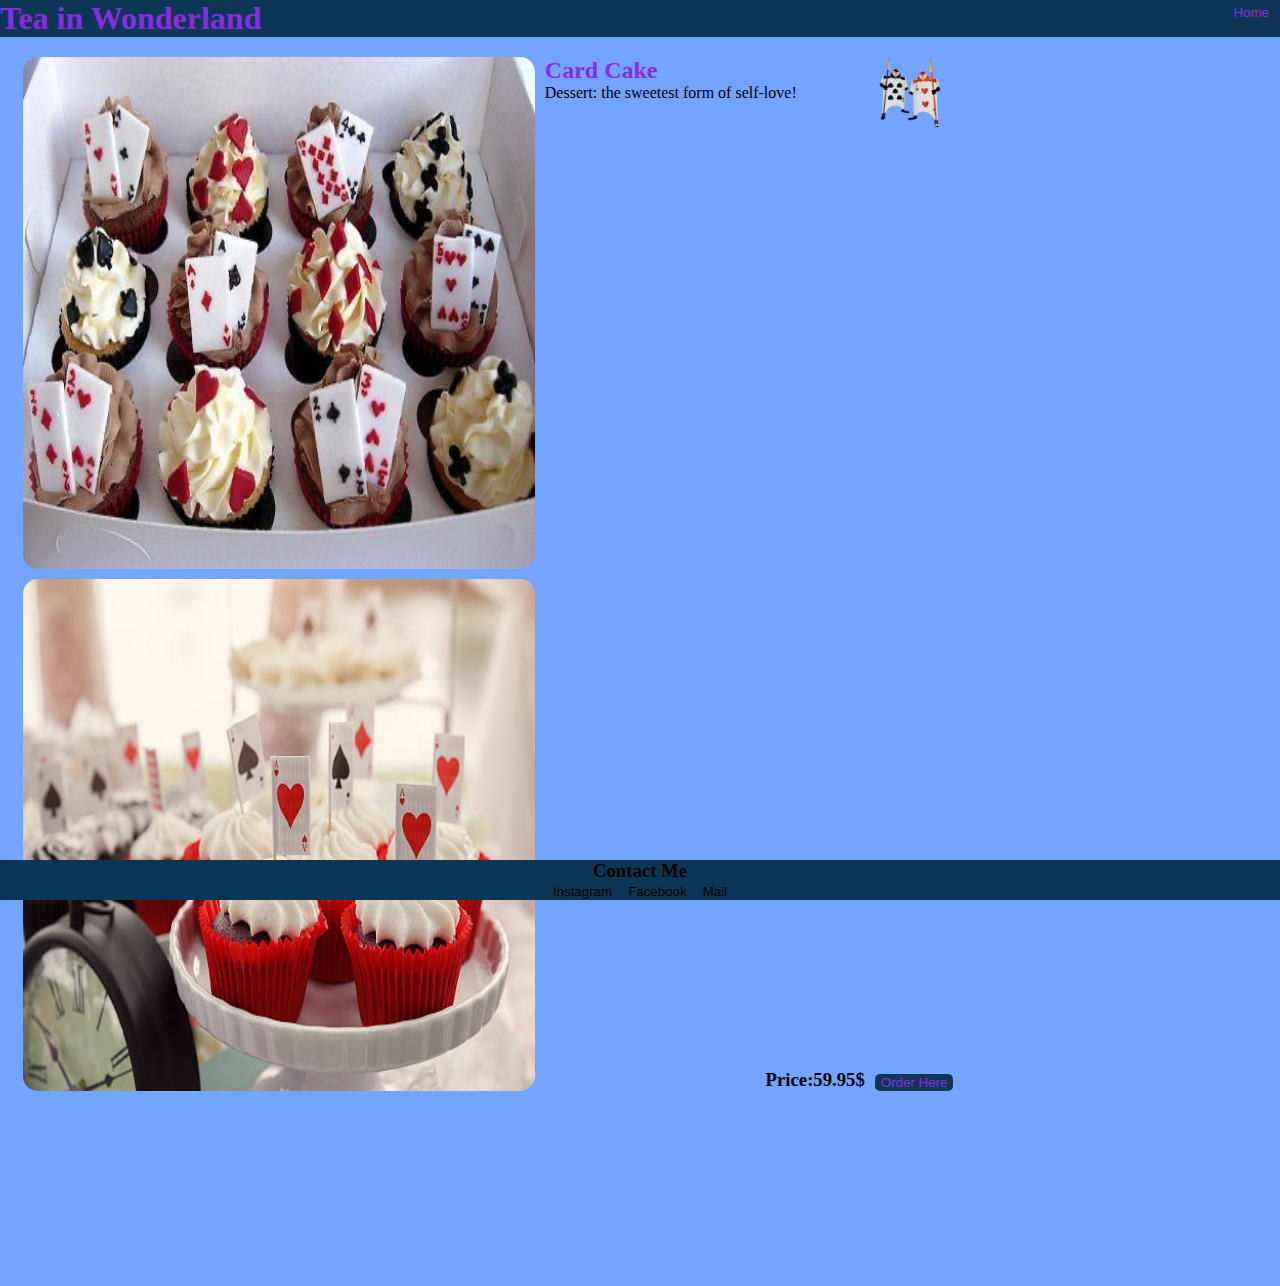
<file: cardCake.html>
<!DOCTYPE html>
<html lang="en">
<head>
    <meta charset="UTF-8">
    <meta name="viewport" content="width=device-width, initial-scale=1.0">
    <link rel="stylesheet" href="product.css">
    <title>Card Cake</title>
</head>
<body>
    <nav>
        <div class="nav">
            <div id="Name">
                <H1>Tea in Wonderland</H1>
            </div>
            <div class="nav-button">
                <a href=index.html><button class="button">Home</button></a>
            </div>
        </div>
    </nav>
    <br>
    <hr>
    
    <main>
        <div class="div1">
            <img src="image/E70D3BC9-52AF-4444-8E6E-6BAB32C2A626_4_5005_c.jpeg" alt="tea" id="photo1">
        </div>
        <div class="div2">
            <img src="image/cardphoto2.jpg" alt="tea"id="photo2">
        </div>
    <div class="div3 text">
     <h2 id="Name">Card Cake</h2>
     <p>Dessert: the sweetest form of self-love!
    </p>
    </div>
    <div class="div4">
     <img src="image/card.png" alt="hat" id="icon">
    </div>
    <div class="div5">
        <h3>Price:59.95$</h3>
    </div>
    <div class="div6">
     <a href="order.html"><button class="button">Order Here</button></a>
    </div>
    </main>

    <footer class="contact">
        <div>
            <h3 id="contact">Contact Me</h3>
            <a href="https://www.instagram.com/anton.coo712/" target="_blank" rel="noopener noreferrer"><button
                    class="button1">Instagram</button></a>
            <a href="https://www.facebook.com/anton.coo712/" target="_blank" rel="noopener noreferrer"><button
                    class="button1">Facebook</button></a>
            <a href="mailto:anton.cool712@gmail.com"><button class="button1">Mail</button></a>
        </div>

    </footer>
</body>
</html>
</file>
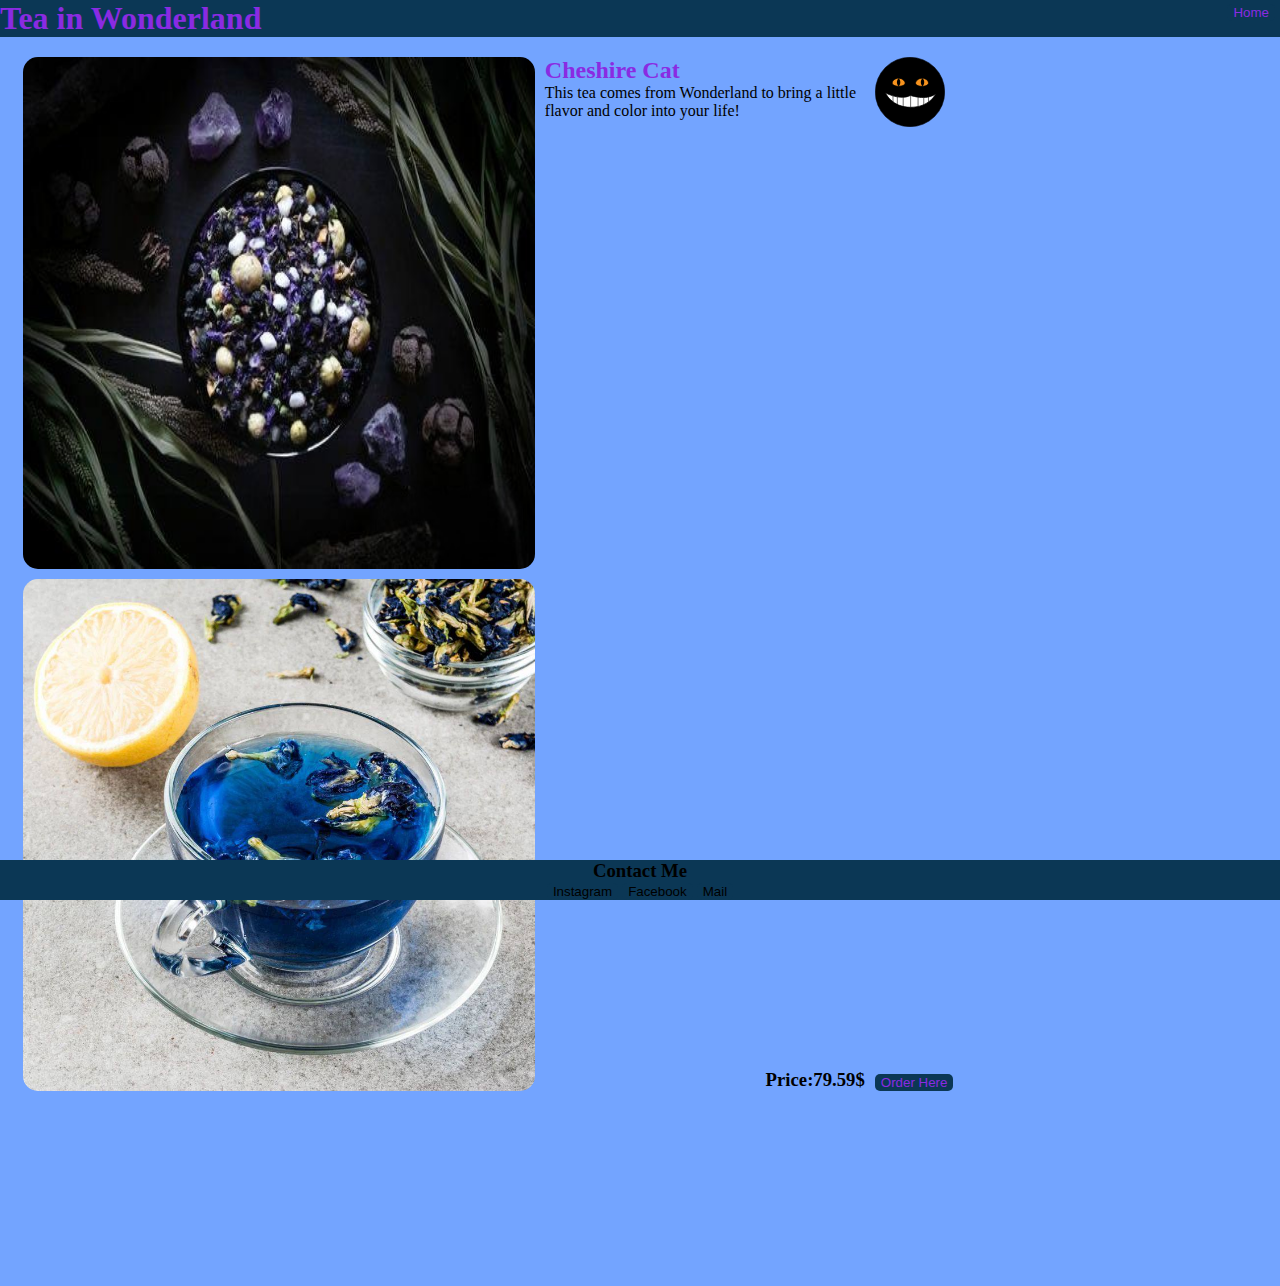
<file: cheshireCat.html>
<!DOCTYPE html>
<html lang="en">
<head>
    <meta charset="UTF-8">
    <meta name="viewport" content="width=device-width, initial-scale=1.0">
    <link rel="stylesheet" href="product.css">
    <title>Cheshire Cat</title>
</head>
<body>
    <nav>
        <div class="nav">
            <div id="Name">
                <H1>Tea in Wonderland</H1>
            </div>
            <div class="nav-button">
                <a href=index.html><button class="button">Home</button></a>
            </div>
        </div>
    </nav>
    <br>
    <hr>

    <main>
        <div class="div1">
     <img src="image/CF8E4284-DAC1-457A-A7E5-8A9F169CD9BA_1_201_a.jpeg" alt="tea"
     id="photo1">
    </div>
    <div class="div2">
     <img src="image/56F54CA5-6ADB-4728-9415-DC8BA0CB47C9.jpeg" alt="tea" id="photo2">
    </div>
    <div class="div3 text">
     <h2 id="Name">Cheshire Cat</h2>
     <p>This tea comes from Wonderland to bring a little flavor and color into your life! </p>
    </div>
    <div class="div4">
     <img src="image/cheshire-cat-icon.svg" alt="hat" id="icon">
    </div>
    <div class="div5">
        <h3>Price:79.59$</h3>
    </div>
    <div class="div6">
     <a href="order.html"><button class="button">Order Here</button></a>
    </div>
    </main>


    <footer class="contact">
        <div>
            <h3 id="contact">Contact Me</h3>
            <a href="https://www.instagram.com/anton.coo712/" target="_blank" rel="noopener noreferrer"><button
                    class="button1">Instagram</button></a>
            <a href="https://www.facebook.com/anton.coo712/" target="_blank" rel="noopener noreferrer"><button
                    class="button1">Facebook</button></a>
            <a href="mailto:anton.cool712@gmail.com"><button class="button1">Mail</button></a>
        </div>

    </footer>
</body>
</html>
</file>
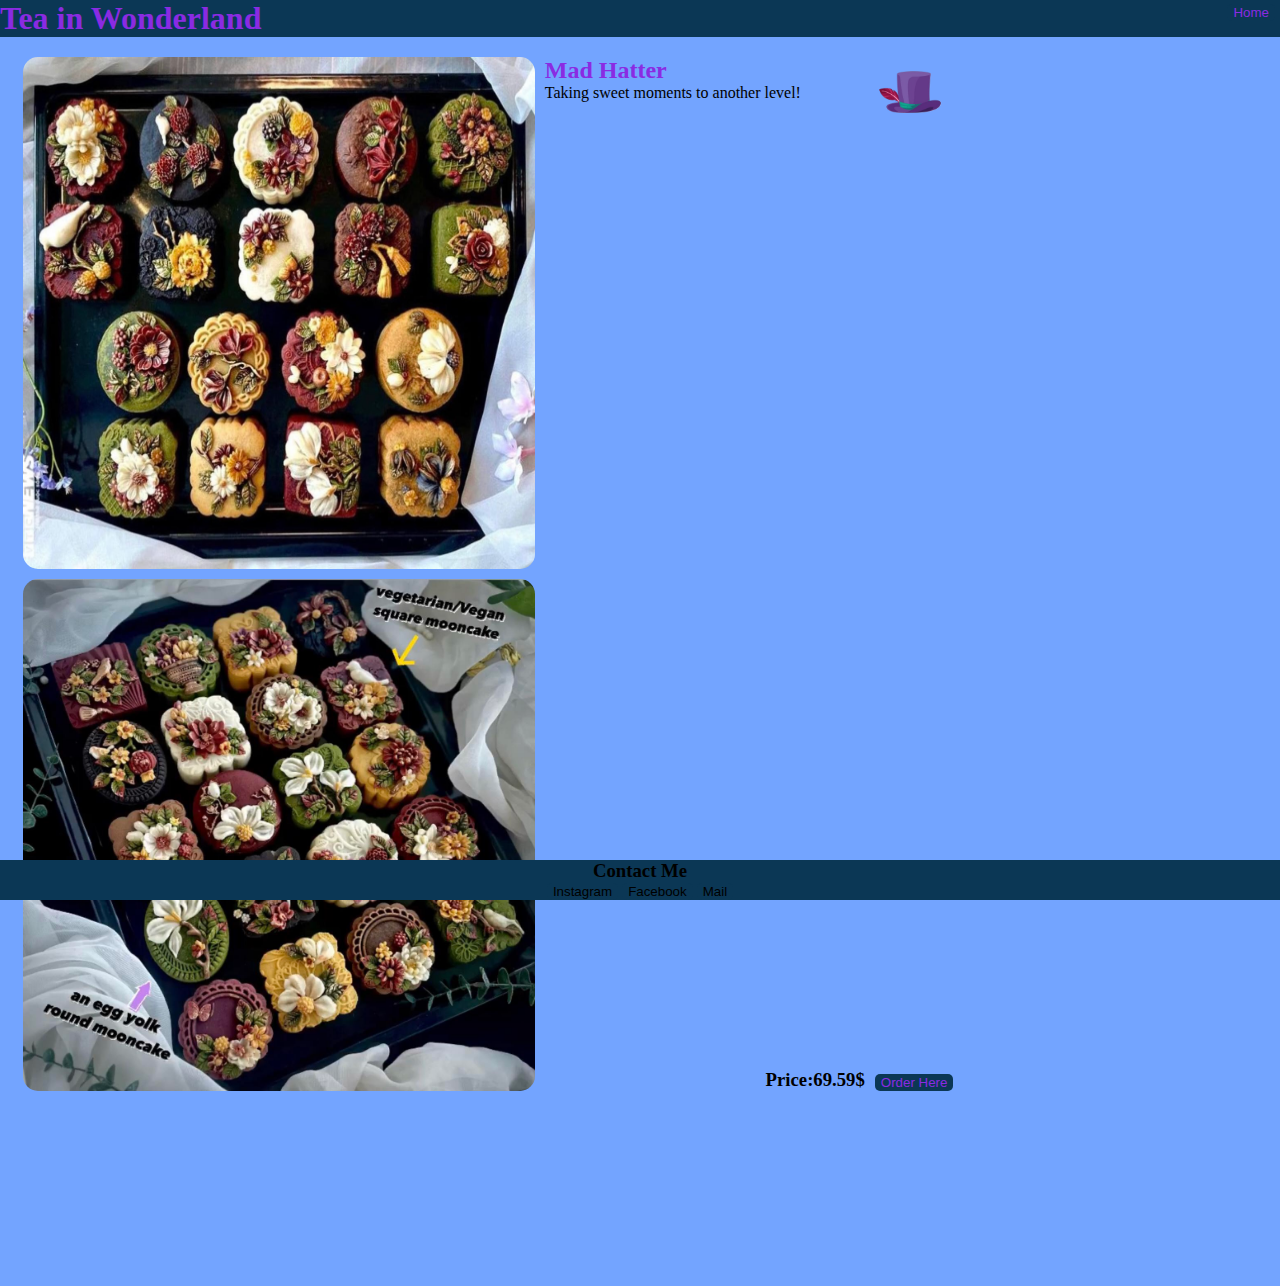
<file: haater.html>
<!DOCTYPE html>
<html lang="en">
<head>
    <meta charset="UTF-8">
    <meta name="viewport" content="width=device-width, initial-scale=1.0">
    <link rel="stylesheet" href="product.css">
    <title>Hatter</title>
</head>
<body>
    <nav>
        <div class="nav">
            <div id="Name">
                <H1>Tea in Wonderland</H1>
            </div>
            <div class="nav-button">
                <a href=index.html><button class="button">Home</button></a>
            </div>
        </div>
    </nav>
    <br>
    <hr>

    <main>
        <div class="div1">
     <img src="image/49B5A82E-0A6F-44F5-8C23-1D98544EEA9B_1_201_a.jpeg" alt="tea"
     id="photo1">
    </div>
    <div class="div2">
     <img src="image/hattttcake.jpg" alt="tea" id="photo2">
    </div>
    <div class="div3 text">
     <h2 id="Name">Mad Hatter</h2>
     <p>Taking sweet moments to another level!
    </p>
    </div>
    <div class="div4">
     <img src="image/hat.png" alt="hat" id="icon">
    </div>
    <div class="div5">
        <h3>Price:69.59$</h3>
    </div>
    <div class="div6">
     <a href="order.html"><button class="button">Order Here</button></a>
    </div>
    </main>

    <footer class="contact">
        <div>
            <h3 id="contact">Contact Me</h3>
            <a href="https://www.instagram.com/anton.coo712/" target="_blank" rel="noopener noreferrer"><button
                    class="button1">Instagram</button></a>
            <a href="https://www.facebook.com/anton.coo712/" target="_blank" rel="noopener noreferrer"><button
                    class="button1">Facebook</button></a>
            <a href="mailto:anton.cool712@gmail.com"><button class="button1">Mail</button></a>
        </div>

    </footer>
</body>
</html>
</file>
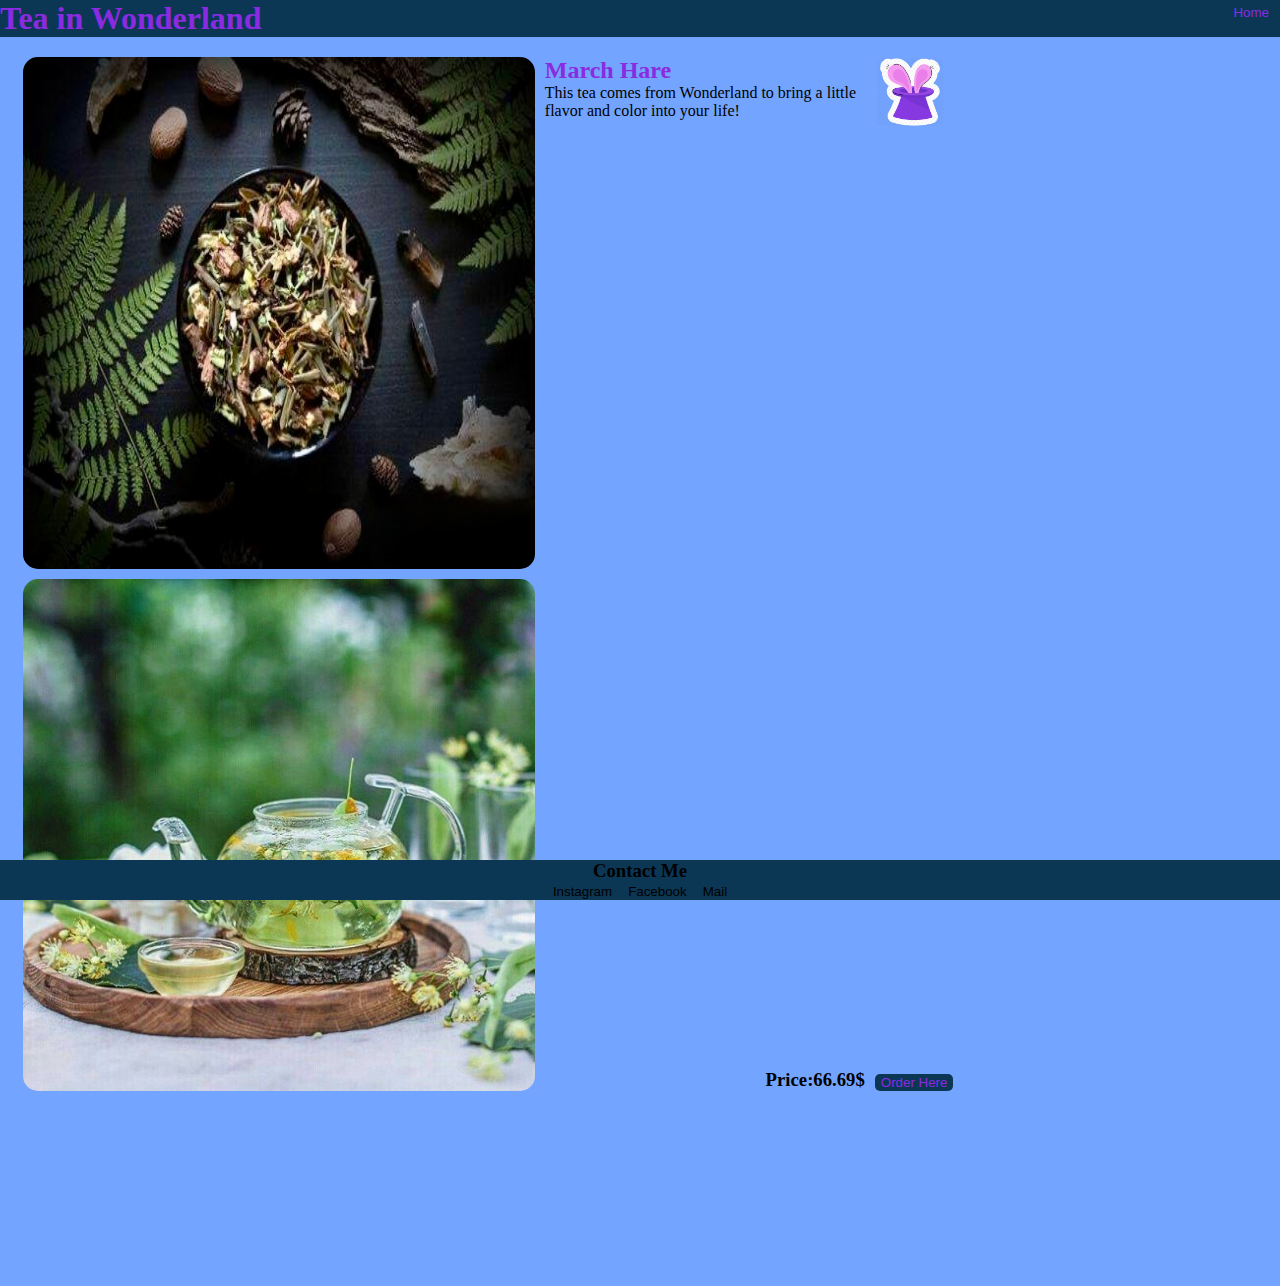
<file: marchHare.html>
<!DOCTYPE html>
<html lang="en">
<head>
    <meta charset="UTF-8">
    <meta name="viewport" content="width=device-width, initial-scale=1.0">
    <link rel="stylesheet" href="product.css">
    <title>March Hare</title>
</head>
<body>
    <nav>
        <div class="nav">
            <div id="Name">
                <H1>Tea in Wonderland</H1>
            </div>
            <div class="nav-button">
                <a href=index.html><button class="button">Home</button></a>
            </div>
        </div>
    </nav>
    <br>
    <hr>

    <main>
        <div class="div1">
     <img src="image/E919BEFF-9163-4995-8178-2026A973B974_1_201_a.jpeg" alt="tea"
     id="photo1">
    </div>
    <div class="div2">
     <img src="image/0FCFB89C-9E2E-4F23-AF9D-638C443A8AE4.jpeg" alt="tea" id="photo2">
    </div>
    <div class="div3 text">
     <h2 id="Name">March Hare</h2>
     <p>This tea comes from Wonderland to bring a little flavor and color into your life! </p>
    </div>
    <div class="div4">
     <img src="image/Magic Hat.png" alt="hat" id="icon">
    </div>
    <div class="div5">
        <h3>Price:66.69$</h3>
    </div>
    <div class="div6">
     <a href="order.html"><button class="button">Order Here</button></a>
    </div>
    </main>

    <footer class="contact">
        <div>
            <h3 id="contact">Contact Me</h3>
            <a href="https://www.instagram.com/anton.coo712/" target="_blank" rel="noopener noreferrer"><button
                    class="button1">Instagram</button></a>
            <a href="https://www.facebook.com/anton.coo712/" target="_blank" rel="noopener noreferrer"><button
                    class="button1">Facebook</button></a>
            <a href="mailto:anton.cool712@gmail.com"><button class="button1">Mail</button></a>
        </div>

    </footer>
</body>
</html>
</file>
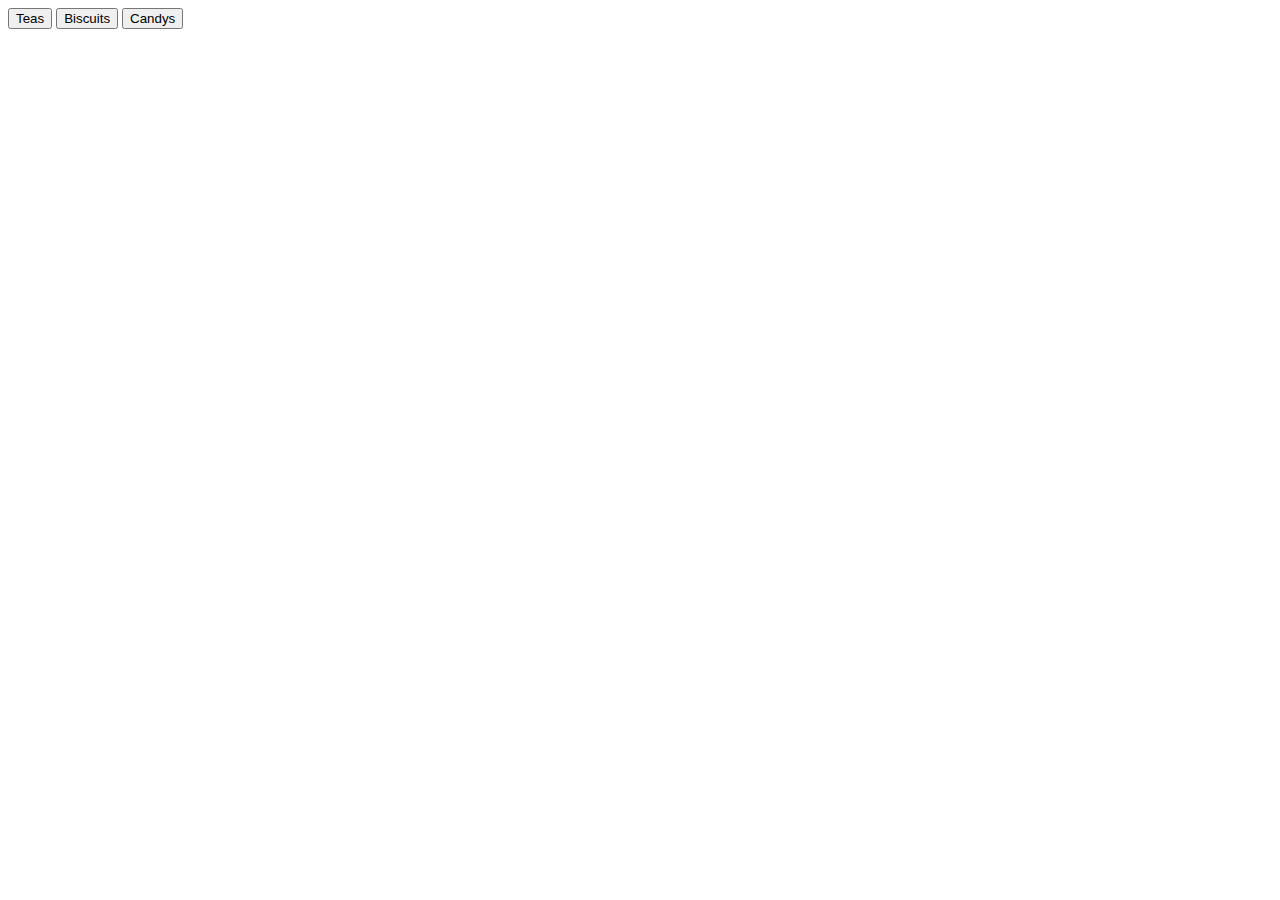
<file: product.html>
<!DOCTYPE html>
<html lang="en">
<head>
    <meta charset="UTF-8">
    <meta name="viewport" content="width=device-width, initial-scale=1.0">
    <title>Product</title>
</head>
<body>
    <Main class="store">
        <div>
          <button class="menu-button" aria-current="true">Teas</button>
          <button class="menu-button" aria-current="false">Biscuits</button>
          <button class="menu-button" aria-current="false">Candys</button>
        </div>
        <div class="Teas">

        </div>

        <div class="Biscuits">

        </div>

        <div class="Candys">

        </div>
    

    </Main>
</body>
</html>
</file>
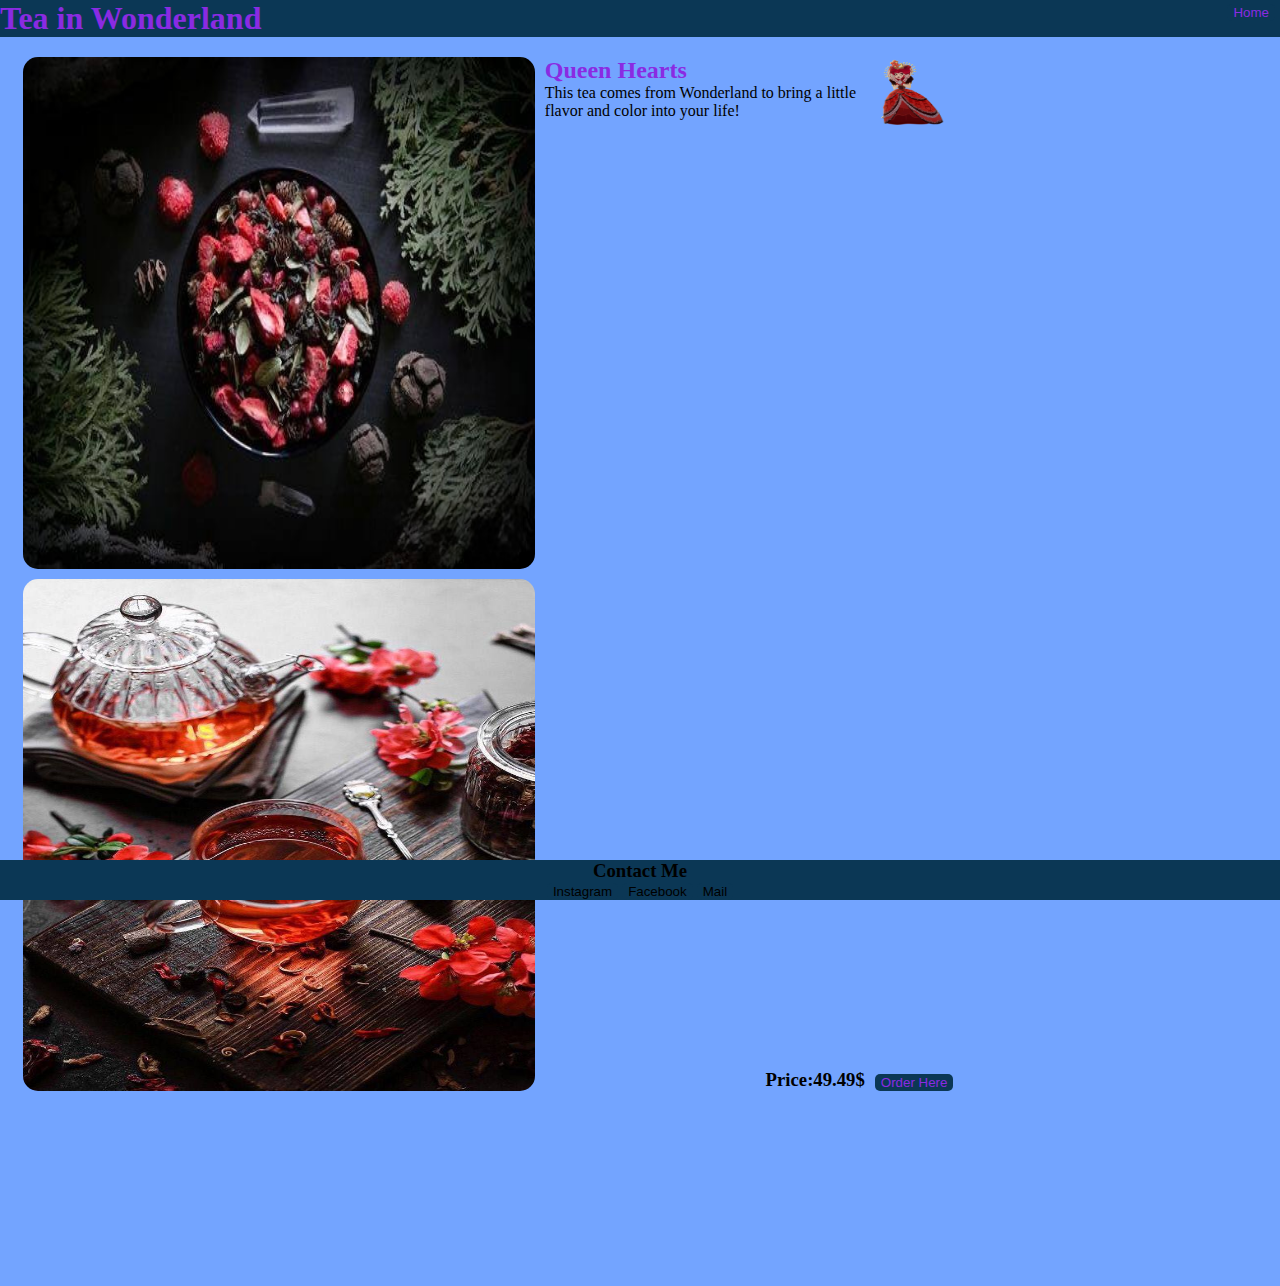
<file: queenHearts.html>
<!DOCTYPE html>
<html lang="en">
<head>
    <meta charset="UTF-8">
    <meta name="viewport" content="width=, initial-scale=1.0">
    <link rel="stylesheet" href="product.css">
    <title>Queen Hearts</title>
</head>
<body>
    <nav>
        <div class="nav">
            <div id="Name">
                <H1>Tea in Wonderland</H1>
            </div>
            <div class="nav-button">
                <a href=index.html><button class="button">Home</button></a>
            </div>
        </div>
    </nav>
    <br>
    <hr>

    <main>
        <div class="div1">
     <img src="image/72B46CF2-C8DB-4F65-8AF6-939C477EBC2E_1_201_a.jpeg" alt="tea"
     id="photo1">
    </div>
    <div class="div2">
     <img src="image/8A4D1247-B979-4F6C-8B53-254223D88026.jpeg" alt="tea" id="photo2">
    </div>
    <div class="div3 text">
     <h2 id="Name">Queen Hearts</h2>
     <p>This tea comes from Wonderland to bring a little flavor and color into your life!</p>
    </div>
    <div class="div4">
     <img src="image/media_result_20241121_066e57ff-9fa2-43fc-8aae-ec1320e9c2d5.png" alt="hat" id="icon">
    </div>
    <div class="div5">
        <h3>Price:49.49$</h3>
    </div>
    <div class="div6">
     <a href="order.html"><button class="button">Order Here</button></a>
    </div>
    </main>

    <footer class="contact">
        <div>
            <h3 id="contact">Contact Me</h3>
            <a href="https://www.instagram.com/anton.coo712/" target="_blank" rel="noopener noreferrer"><button
                    class="button1">Instagram</button></a>
            <a href="https://www.facebook.com/anton.coo712/" target="_blank" rel="noopener noreferrer"><button
                    class="button1">Facebook</button></a>
            <a href="mailto:anton.cool712@gmail.com"><button class="button1">Mail</button></a>
        </div>

    </footer>
</body>
</html>
</file>
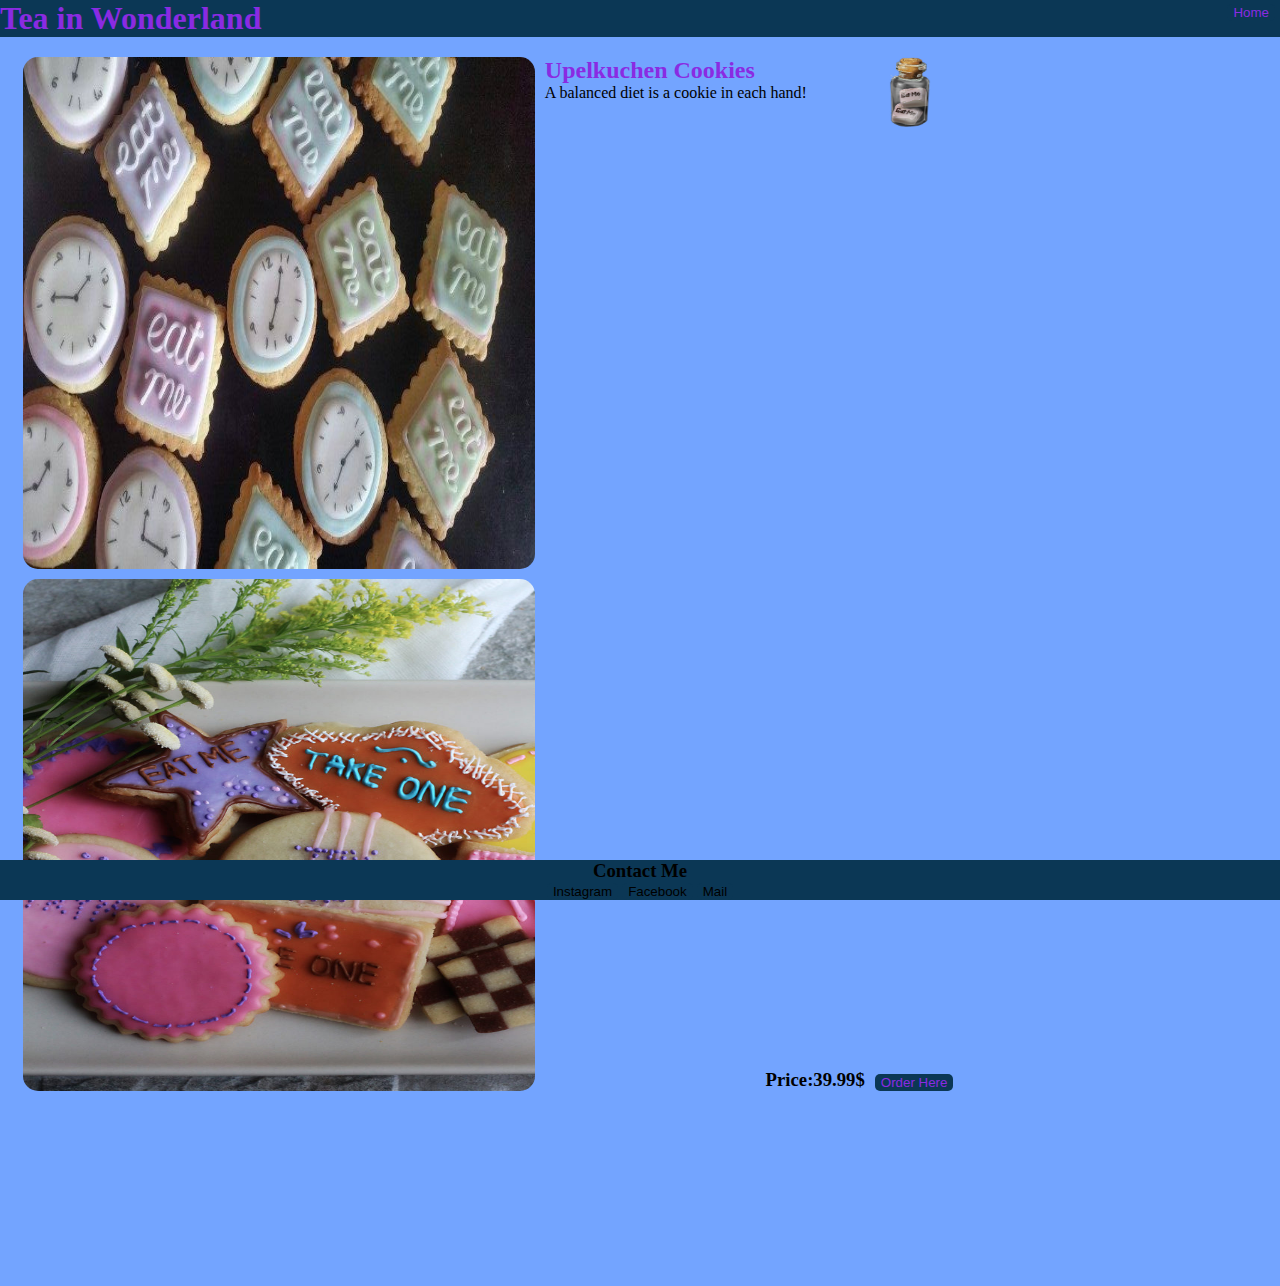
<file: upelkuchen.html>
<!DOCTYPE html>
<html lang="en">
<head>
    <meta charset="UTF-8">
    <meta name="viewport" content="width=device-width, initial-scale=1.0">
    <link rel="stylesheet" href="product.css">
    <title>Upelkuchen</title>
</head>
<body>
    <nav>
        <div class="nav">
            <div id="Name">
                <H1>Tea in Wonderland</H1>
            </div>
            <div class="nav-button">
                <a href=index.html><button class="button">Home</button></a>
            </div>
        </div>
    </nav>
    <br>
    <hr>

    <main>
        <div class="div1">
     <img src="image/176D3EE6-08A2-4CEC-9DA9-6897C3EA3C4E_1_201_a.jpeg" alt="tea"
     id="photo1">
    </div>
    <div class="div2">
     <img src="image/Eat-Me-Cookies-Recipe.jpg" alt="tea" id="photo2">
    </div>
    <div class="div3 text">
     <h2 id="Name">Upelkuchen Cookies</h2>
     <p>A balanced diet is a cookie in each hand!
    </p>
    </div>
    <div class="div4">
     <img src="image/botle.png" alt="hat" id="icon">
    </div>
    <div class="div5">
        <h3>Price:39.99$</h3>
    </div>
    <div class="div6">
     <a href="order.html"><button class="button">Order Here</button></a>
    </div>
    </main>

    <footer class="contact">
        <div>
            <h3 id="contact">Contact Me</h3>
            <a href="https://www.instagram.com/anton.coo712/" target="_blank" rel="noopener noreferrer"><button
                    class="button1">Instagram</button></a>
            <a href="https://www.facebook.com/anton.coo712/" target="_blank" rel="noopener noreferrer"><button
                    class="button1">Facebook</button></a>
            <a href="mailto:anton.cool712@gmail.com"><button class="button1">Mail</button></a>
        </div>

    </footer>
</body>
</html>
</file>
<file: product.css>
* {
    margin: 0;
}

body {
    background-color: rgb(115, 164, 255);
    padding-bottom: 50px;
}

.nav {
    position: fixed;
    width: 100vw;
    display: flex;
    background-color: rgb(11, 55, 85);
    justify-content: space-between;
    z-index: 10;
    margin-bottom: 5vh;
}

.nav-button {
    margin-top: 3px;
    margin-right: 5px;
}

#Name {
    font-family: 'Bradley Hand', 'Times New Roman', Times, serif;
    color: blueviolet;
}

.button {
    border: 0;
    background-color: rgb(11, 55, 85);
    border-radius: 5px;
    color: blueviolet;
}

.button:hover {
    background-color: rgb(19, 98, 151);
    box-shadow: inset;
    color: blueviolet;
}
main{
    gap: 10px;
    display: grid;
    grid-template-columns: 1vw 40vw 25vw 10vw;
    grid-template-rows: 3vh 40vw  40vw 15vh ;
}

.div1{
    size: relative;
 grid-column: 2/3;
 grid-row: 2/3;
}
#photo1{
width:40vw;
height: 40vw;
border-radius: 15px;
}
.div2{
    grid-column: 2/3;
    grid-row: 3/5;
    width: auto;
}
#photo2{
width: 40vw;
height: 40vw;
border-radius: 15px;

}
.div3{
grid-column: 3/4;
grid-row: 2/4;

}
.div4{
grid-column: 4/5;
grid-row: 2/4;

}

#icon{
    width: 70px;
    height: 70px;
    transition: ease-in-out 3s;
}
#icon:hover{
    transform: rotate(6300deg);
}

.div5{
 grid-row: 3/4;
 grid-column: 3/4;
 display: flex;
 flex-direction: column-reverse;
 align-items: flex-end;
}
.div6{
    grid-row: 3/4;
    grid-column: 4/5;
    display: flex;
    flex-direction: column-reverse;
}

footer {
    display: flex;
    justify-content: center;
    position: fixed;
    bottom: 0px;
    width: 100vw;
    background-color: rgb(11, 55, 85);
    z-index: 10;
}

#contact {
    display: flex;
    justify-content: center;
    font-family: Doto, 'Times New Roman', Times, serif;
}

.button1 {
    border: 0;
    background-color: rgb(11, 55, 85);
    border-radius: 5px;
}

.button1:hover {
    background-color: rgb(9, 98, 151);
    box-shadow: inset;
}
</file>
